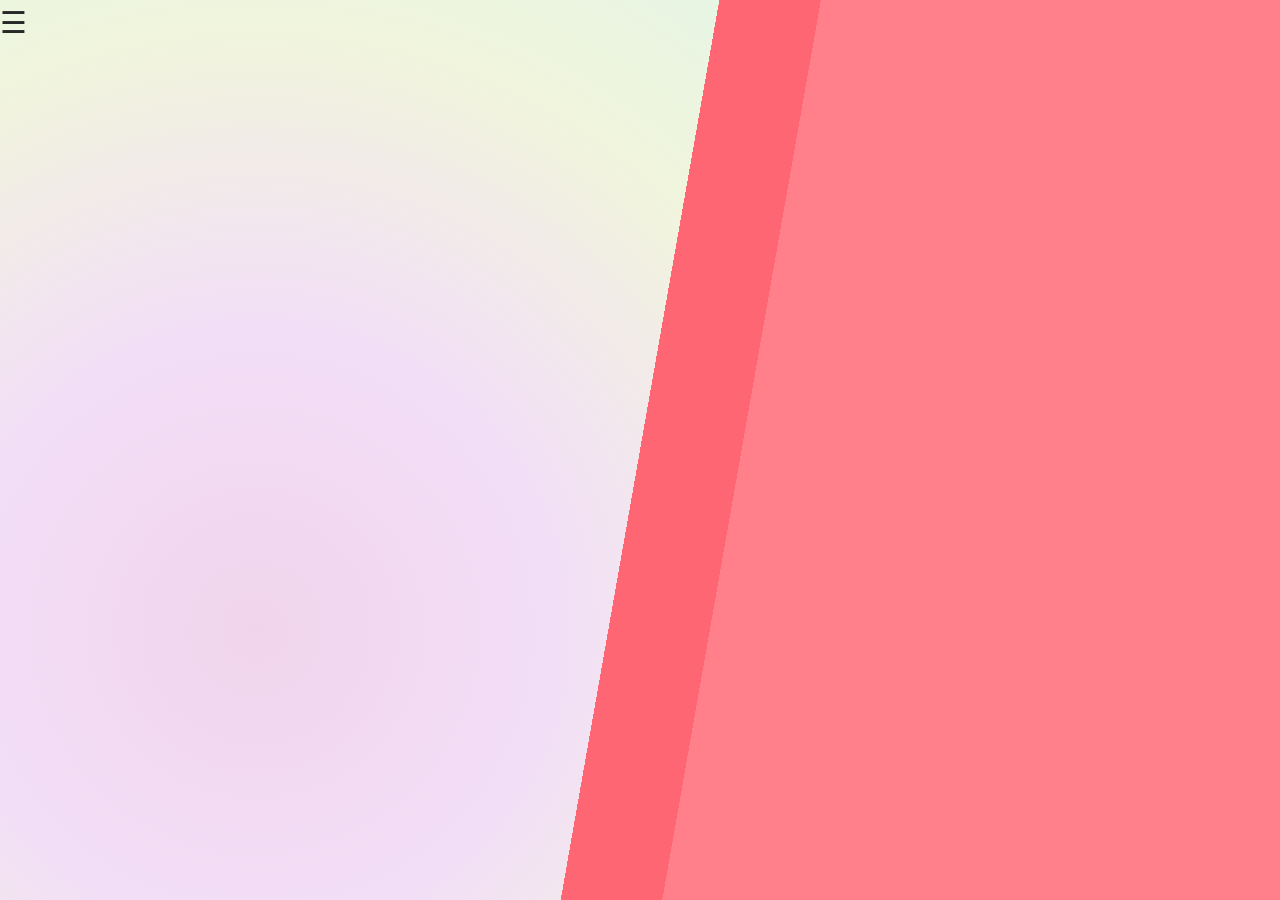
<file: src/html/conocenos.html>
<!DOCTYPE html>
<html lang="en">
<head>
    <meta charset='UTF-8'>
    <meta http-equiv='X-UA-Compatible' content='IE=edge'>
    <meta name='viewport' content='width=device-width, initial-scale=1.0'>
    <title>Pokemon</title>
    <link rel="stylesheet" href="../css/principal.css">
    <link rel="preconnect" href="https://fonts.googleapis.com">
    <link rel="preconnect" href="https://fonts.gstatic.com" crossorigin>
    <link href="https://fonts.googleapis.com/css2?family=Noto+Sans+KR:wght@300;400;500;600;700&family=Roboto+Slab:wght@500&display=swap" rel="stylesheet">
</head>
<body>
    <div id="navbar_container"></div>
    <script src="../js/loadnavbar.js"></script>
</body>
</html>
</file>
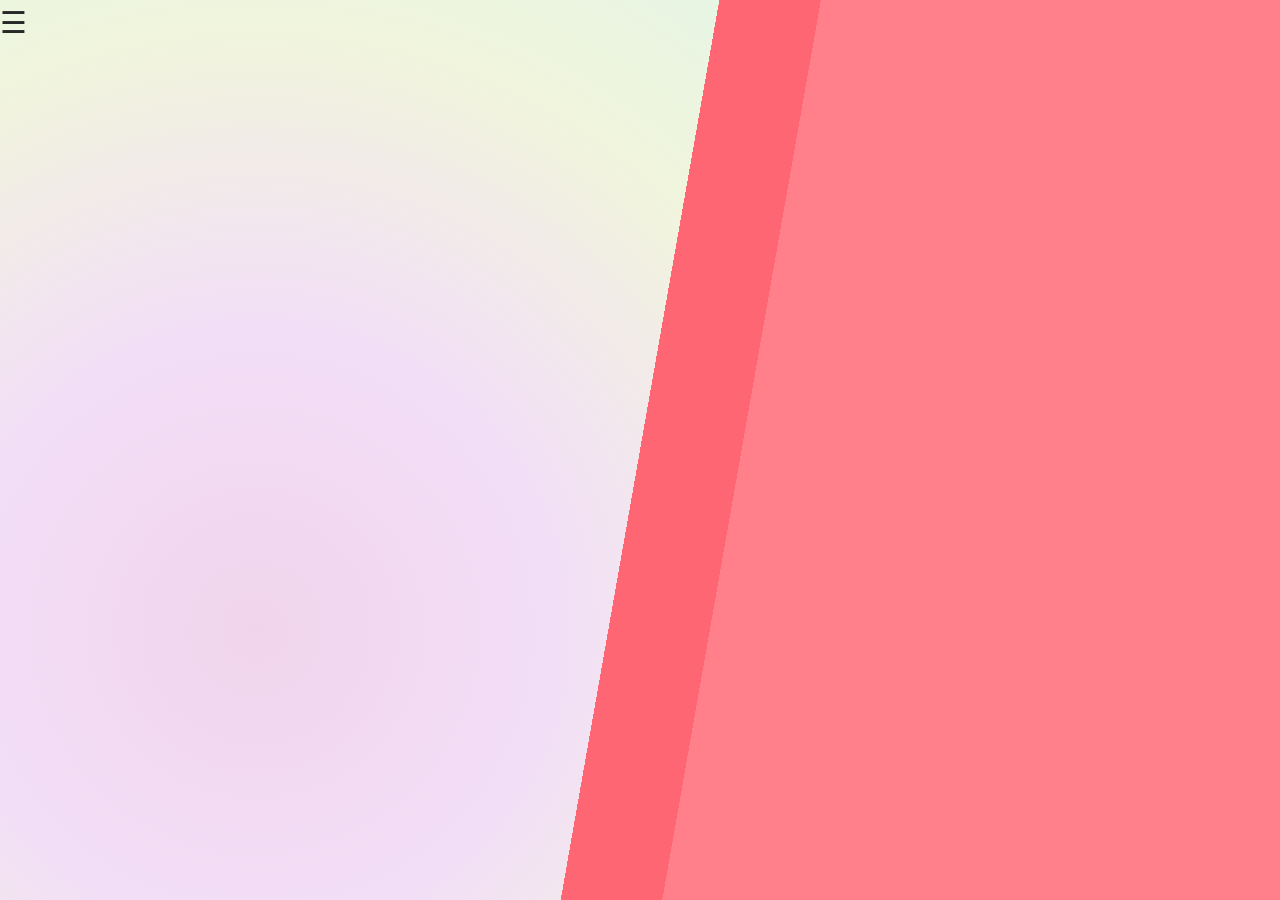
<file: src/html/contacto.html>
<!DOCTYPE html>
<html lang="en">
<head>
    <meta charset='UTF-8'>
    <meta http-equiv='X-UA-Compatible' content='IE=edge'>
    <meta name='viewport' content='width=device-width, initial-scale=1.0'>
    <title>Pokemon</title>
    <link rel="stylesheet" href="../css/principal.css">
    <link rel="preconnect" href="https://fonts.googleapis.com">
    <link rel="preconnect" href="https://fonts.gstatic.com" crossorigin>
    <link
        href="https://fonts.googleapis.com/css2?family=Noto+Sans+KR:wght@300;400;500;600;700&family=Roboto+Slab:wght@500&display=swap"
        rel="stylesheet">
</head>
<body>
    <div id="navbar_container"></div>
    <script src="../js/loadnavbar.js"></script>
</body>
</html>
</file>
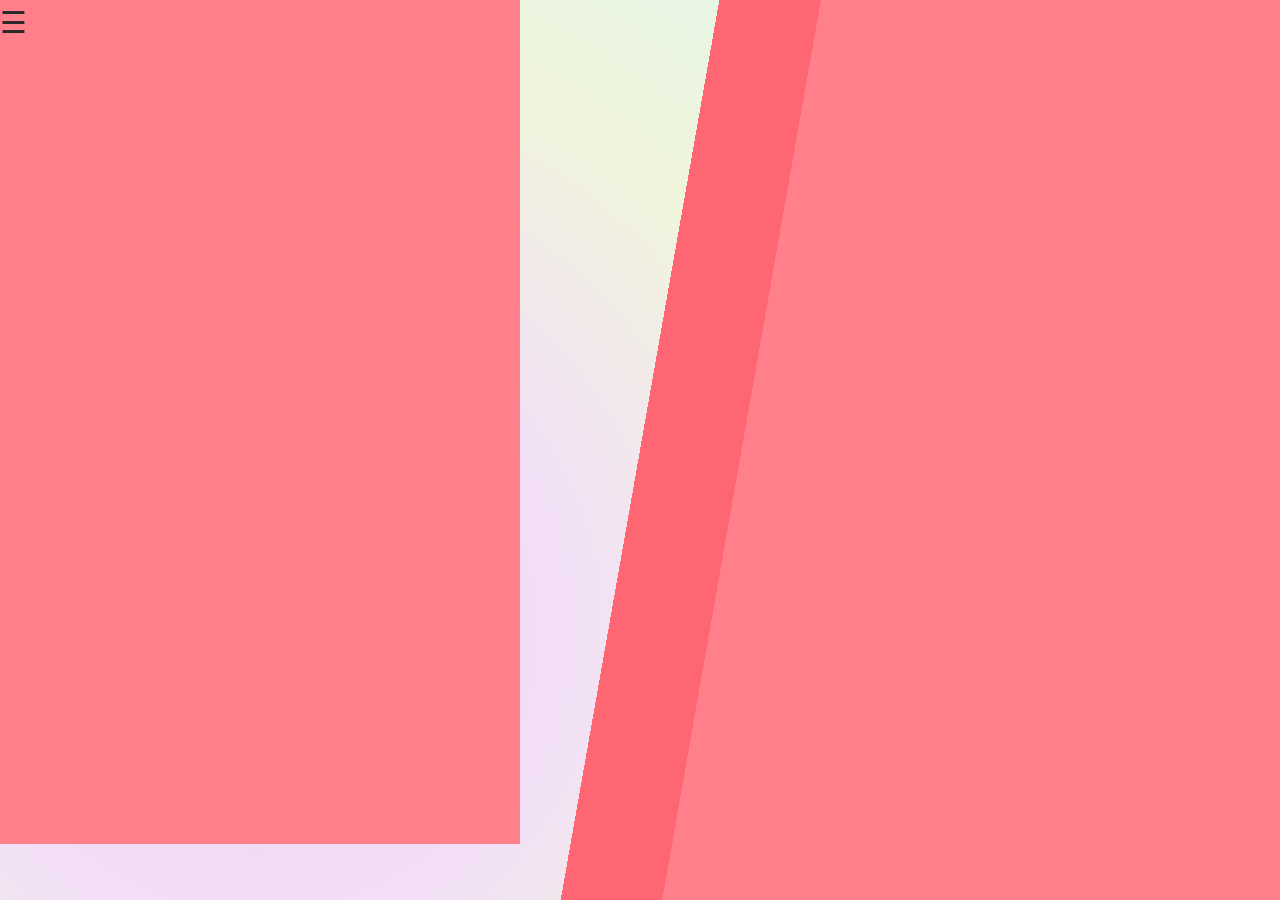
<file: src/html/objetos.html>
<!DOCTYPE html>
<html lang="en">
<head>
        <meta charset='UTF-8'>
        <meta http-equiv='X-UA-Compatible' content='IE=edge'>
        <meta name='viewport' content='width=device-width, initial-scale=1.0'>
        <title>Pokemon</title>
        <link rel="stylesheet" href="../css/principal.css">
        <link rel="stylesheet" href="../css/objetos.css">
        <link rel="preconnect" href="https://fonts.googleapis.com">
        <link rel="preconnect" href="https://fonts.gstatic.com" crossorigin>
        <link
            href="https://fonts.googleapis.com/css2?family=Noto+Sans+KR:wght@300;400;500;600;700&family=Roboto+Slab:wght@500&display=swap"
            rel="stylesheet">
    <!-- Carga el script de la Pokedex, con defer para que se ejecute después de que el documento se haya cargado completamente -->
    <script src='../js/items.js' defer></script>
</head>
<body>
    <div id="navbar_container"></div>
    <!-- Lista de objetos -->
    <ul id="item-list"></ul>
    <script src="../js/loadnavbar.js"></script>
</body>
</html>
</file>
<file: src/css/principal.css>
@import url('https://fonts.googleapis.com/css2?family=Kanit:ital,wght@0,100;0,200;0,300;0,400;0,500;0,600;0,700;0,800;0,900;1,100;1,200;1,300;1,400;1,500;1,600;1,700;1,800;1,900&display=swap');

/* The Modal (background) */
.modal {
    display: none;
    /* Hidden by default */
    position: fixed;
    /* Stay in place */
    z-index: 1;
    /* Sit on top */
    left: 0;
    top: 0;
    width: 100%;
    /* Full width */
    height: 100%;
    /* Full height */
    background-color: rgb(0, 0, 0);
    /* Fallback color */
    background-color: rgba(0, 0, 0, 0.4);
    /* Black w/ opacity */
}

/* Modal Content/Box */
.modal-content {
    background-color: #fefefe;
    margin: 10% auto;
    /* 15% from the top and centered */
    padding: 20px;
    border: 1px solid #888;
    width: 60%;
    /* Could be more or less, depending on screen size */
}

/* The Close Button */
.close {
    color: #aaa;
    float: right;
    font-size: 28px;
    font-weight: bold;
}

.close:hover,
.close:focus {
    color: black;
    text-decoration: none;
    cursor: pointer;
}


/* Path: styles.css */

/* GENERAL*/

*,
*::before,
*::after {
    box-sizing: border-box;
    margin: 0;
    padding: 0;
    margin: 0;
    padding: 0;
    box-sizing: border-box;
    font-family: 'Kanit', sans-serif;
}

html::-webkit-scrollbar {
    display: none;
}

:root {
    --rosa: #FF808B;
    --rosaOscuro: #FE6673;
    --attachment: fixed;
    --colorStop-1: 60%;
    --colorStop-2: calc(var(--colorStop-1) + 80px);
    --attachment: fixed;
    --degrees: 100deg;
    --colorStop-1: 50%;
    --colorStop-2: calc(var(--colorStop-1) + 100px);
}

body {
    max-width: 1920px;
    font-family: "Noto Sans KR", sans-serif;
    background-color: #fff;
    color: #282828;
    background-image: linear-gradient(var(--degrees), transparent var(--colorStop-1), var(--rosaOscuro) var(--colorStop-1) var(--colorStop-2), var(--rosa) var(--colorStop-2)), radial-gradient(circle at 20% 70%,
            rgb(239 208 234 / 0.9),
            rgb(234 201 242 / 0.6),
            rgb(231 238 197 / 0.6),
            rgb(205 240 219 / 0.6),
            rgb(231 237 245 / 0.6));
    background-attachment: var(--attachment);
    min-height: 100vh;
    overflow: hidden;
}

img {
    width: 100%;
}

a {
    text-decoration: none;
    color: #FFFFFF;
}

/*FIN GENERAL*/

/*NAVBAR*/

.logo {
    width: 100%;
    display: flex;
    justify-content: center;
    padding: 20px;
}

.container {
    display: grid;
    justify-content: center;
    align-items: center;
    padding: 15px;
    transition: .3s;
}

.container:hover {
    background: var(--rosaOscuro);
    cursor: pointer;
}

.hamburger_icon {
    font-size: 30px;
    cursor: pointer;
}

#navbar {
    display: none;
}

#navbar.active {
    display: block;
}

.lateral {
    height: 100vh;
    background-color: transparent;
    position: fixed;
    z-index: 1000;
}

.lateral.active {
    background-color: var(--rosa);
    transition: 0.5s;
}

/*FIN NAVBAR*/


/*SELECT GENERATION*/

.gen_select {
    position: absolute;
    bottom: 0;
    left: 150px;
    display: flex;
    gap: 12px;
}

.gen_select input {
    position: relative;
    width: 35px;
    aspect-ratio: 1;
    cursor: pointer;
    transition: margin-right 0.2s ease-in-out, scale 0.2s ease-in-out;
    transform-origin: center left;
}

.gen_select input::before,
.gen_select input::after {
    position: absolute;
    content: "";
    inset: 0;
    aspect-ratio: 1;
    border-radius: 100vw;
    --gradient-3-versions: linear-gradient(120deg,
            var(--color-version-1) 40%,
            var(--color-version-2) 40% 60%,
            var(--color-version-3) 60%);
    --gradient-2-versions: linear-gradient(120deg,
            var(--color-version-1) 50%,
            var(--color-version-2) 50%);
}

.gen_select input:hover,
.gen_select input:checked {
    scale: 1.5;
    margin-right: 20px;
}

.gen_select input:checked::after {
    border: 5px solid transparent;
    border-top: 2px solid #000000aa;
    border-bottom: 2px solid #000000aa;
    scale: 1.3;
    animation: rotation 700ms cubic-bezier(0.82, 0.22, 0.49, 0.61) infinite;
}

@keyframes rotation {
    to {
        rotate: 360deg;
    }
}

/* Gen 1 */
#gen1::before {
    --color-version-1: #e23a19;
    --color-version-2: #e5c31a;
    --color-version-3: #3971da;
    background-image: var(--gradient-3-versions);
}

/* Gen 2 */
#gen2::before {
    --color-version-1: #f6c422;
    --color-version-2: #6f55e3;
    --color-version-3: #abb4c9;
    background-image: var(--gradient-3-versions);
}

/* Gen 3 */
#gen3::before {
    --color-version-1: #e54830;
    --color-version-2: #37dd2b;
    --color-version-3: #0070b7;
    background-image: var(--gradient-3-versions);
}

/* Gen 4 */
#gen4::before {
    --color-version-1: #97d7e3;
    --color-version-2: #303336;
    --color-version-3: #bd56b7;
    background-image: var(--gradient-3-versions);
}

/* Gen 5 */
#gen5::before {
    --color-version-1: #f0f6f4;
    --color-version-2: #272524;
    background-image: var(--gradient-2-versions);
}

/* Gen 6 */
#gen6::before {
    --color-version-1: #f1a9c6;
    --color-version-2: #221717;
    background-image: var(--gradient-2-versions);
}

/* Gen 7 */
#gen7::before {
    --color-version-1: #ff9f31;
    --color-version-2: #4f3f9e;
    background-image: var(--gradient-2-versions);
}

/* Gen 8 */
#gen8::before {
    --color-version-1: #02acee;
    --color-version-2: #ed0e65;
    background-image: var(--gradient-2-versions);
}

/* Gen 9 */
#gen9::before {
    --color-version-1: #eb3b4f;
    --color-version-2: #781984;
    background-image: var(--gradient-2-versions);
}

/* Formes Alt */
#alt_forms {
    visibility: hidden;
}

#alt_forms::before {
    background-image: radial-gradient(white 21%, black 21% 25%, transparent 25%),
        linear-gradient(red 41%,
            black 41% 44%,
            white 44% 56%,
            black 56% 59%,
            white 59%);
}

/*FIN SELECT GENERATION*/

/*POKEMON 3DMODEL*/

.pokemon_model {
    width: 50%;
}

.shiny_button {
    position: absolute;
    left: 80px;
    top: 150px;
    width: 5rem;
    filter: drop-shadow(5px 5px 0 rgba(130, 217, 211, 0.408));
    cursor: pointer;
}


.poke #myBtn {
    background-color: #f04f17;
    color: white;
    font-size: 1.5rem;
    border-radius: 5px;
    cursor: pointer;
    transition: background-color 0.3s;
    padding: 0.5rem;
}

.pokemon_3Dmodel {
    position: absolute;
    left: 160px;
    top: 80px;
    filter: drop-shadow(10px 10px 2px #39393951);
    display: flex;
    flex-direction: column;
    align-items: center;
}

/*FIN POKEMON 3DMODEL*/

/*POKEMON LIST*/

.pokedex {
    position: relative;
    display: flex;
    justify-content: flex-end;
    align-items: center;
}

.pokemon_list {
    min-width: 400px;
    width: 100%;
    max-width: 520px;
    height: calc(100vh - 56px);
    overflow-y: scroll;
    display: flex;
    flex-direction: column;
    gap: 15px;
    padding: 20px 10px 20px 0;
    margin-right: 20px;
}

.pokemon_list::-webkit-scrollbar {
    display: none;
}

.pokemon {
    display: flex;
    justify-content: space-between;
    align-items: center;
    text-transform: capitalize;
    text-align: center;
    padding: 0 10px 0 0;
    color: black;
    font-weight: 500;
    font-size: 1.3rem;
    border-radius: 100vw;
    cursor: pointer;
}

.pokemon:hover,
.pokemon_active {
    background-image: linear-gradient(115deg, #f04f17 45%, black 45%);
    color: white;
}

.pokemon_active {
    position: relative;
}

.pokemon_active .pokemon_sprite {
    animation: pokemon_jump 0.24s ease-in-out 2;
}

@keyframes pokemon_jump {

    from,
    to {
        translate: 0;
    }

    50% {
        translate: 0 -10px;
    }
}

.pokemon_name {
    padding: 0 0.5rem;
}

@keyframes rotate {
    to {
        rotate: 360deg;
    }
}

.pokemon>div:first-of-type {
    display: flex;
    align-items: center;
}

.pokemon_sprite {
    width: 60px;
    scale: 1.2;
    transform-origin: bottom;
    margin-inline: 10px;
}

.pokemon_num {
    display: flex;
}

.pokemon_num_field {
    margin-left: 0.5rem;
}

.pokeball {
    --width: 25px;
    width: var(--width);
    height: var(--width);
    aspect-ratio: 1;
    display: flex;
    animation-play-state: paused;
}

.pokemon_active .pokeball {
    animation: rotate 1600ms infinite linear;
    animation-play-state: running;
}

/*FIN POKEMON LIST*/

@media screen and (max-width: 992px) {
    .pokedex {
        flex-direction: column;
        height: calc(100vh - 46px);
    }

    .gen_select {
        top: 20px;
        right: 20px;
        gap: 10px 25px;
        bottom: initial;
        left: initial;
        flex-direction: column;
    }

    .gen_select input {
        transform-origin: top center;
        transition: margin-bottom 0.2s ease-in-out, scale 0.2s ease-in-out;
    }

    .gen_select input:hover {
        z-index: 20;
    }

    .gen_select input:hover,
    .gen_select input:checked {
        margin-bottom: 20px;
        margin-right: 0;
    }

    .shiny_button {
        width: 4rem;
    }

    div:has(.pokemon_3Dmodel) {
        max-width: 475px;
        padding: 0 20px;
    }

    .pokemon_list {
        height: calc(100vh - 451px);
        margin-inline: auto;
        padding-right: 0;
    }
}

.column {
    flex: 1;
    min-width: 20%;
    max-width: 50%;
}

.full_width {
    width: 100%;
    margin-top: 20px;
}

.pokemon_info_box p {
    margin-bottom: 10px;
    font-weight: bolder;
}

@media screen and (max-width: 600px) {
    .gen_select {
        flex-wrap: wrap-reverse;
        height: 255px;
    }

    .gen_select {
        opacity: 0.5;
        transition: all 0.3s;
    }

    .gen_select:hover {
        opacity: 1;
    }
}

@media screen and (max-width: 490px) {
    div:has(.pokemon_3Dmodel) {
        max-width: 300px;
    }

    .pokemon_3Dmodel {
        margin-top: 70px;
    }

    .pokedex {
        justify-content: space-between;
    }
}

@media screen and (max-width: 400px) {
    .pokemon_list {
        width: 100%;
        min-width: initial;
    }

    .pokeball {
        display: none;
    }
}


.modal-content .pokemon-info {}

/* Add the following code to the existing CSS file */

.type-icon-bug {
    border: 1px solid #84AC86;
    border-radius: 8px;
    padding: 5px 10px;
    background-color: #84AC86;
    color: #fff;
}

.type-icon-dark {
    border: 1px solid #5A5366;
    border-radius: 8px;
    padding: 5px 10px;
    background-color: #5A5366;
    color: #fff;
}

.type-icon-dragon {
    border: 1px solid #7666ED;
    border-radius: 8px;
    padding: 5px 10px;
    background-color: #7666ED;
    color: #ffff;
}

.type-icon-electric {
    border: 1px solid #decf00;
    border-radius: 8px;
    padding: 5px 10px;
    background-color: #ffee00c3;
    color: #ffffff;
}

.type-icon-fairy {
    border: 1px solid #D994D6;
    border-radius: 8px;
    padding: 5px 10px;
    background-color: #D994D6;
    color: #ffff;
}

.type-icon-fighting {
    border: 1px solid #AA3D00;
    border-radius: 8px;
    padding: 5px 10px;
    background-color: #AA3D00;
    color: #ffbc95;
}

.type-icon-fire {
    border: 1px solid #C01716;
    border-radius: 8px;
    padding: 5px 10px;
    background-color: #C01716;
    color: #fccece;
}

.type-icon-flying {
    border: 1px solid #01BAE6;
    border-radius: 8px;
    padding: 5px 10px;
    background-color: #0596bb;
    color: #ffff;
}

.type-icon-ghost {
    border: 1px solid #5F5FB2;
    border-radius: 8px;
    padding: 5px 10px;
    background-color: #5F5FB2;
    color: #ffff;
}

.type-icon-grass {
    border: 1px solid #4E9A4E;
    border-radius: 8px;
    padding: 5px 10px;
    background-color: #4E9A4E;
    color: #ffff;
}

.type-icon-ground {
    border: 1px solid #D9B54A;
    border-radius: 8px;
    padding: 5px 10px;
    background-color: #D9B54A;
    color: #ffff;
}

.type-icon-ice {
    border: 1px solid #6DD3F5;
    border-radius: 8px;
    padding: 5px 10px;
    background-color: #6DD3F5;
    color: #ffff;
}

.type-icon-normal {
    border: 1px solid #A8A77A;
    border-radius: 8px;
    padding: 5px 10px;
    background-color: #A8A77A;
    color: #ffff;
}

.type-icon-poison {
    border: 1px solid #A33EA1;
    border-radius: 8px;
    padding: 5px 10px;
    background-color: #A33EA1;
    color: #ffff;
}

.type-icon-psychic {
    border: 1px solid #F95587;
    border-radius: 8px;
    padding: 5px 10px;
    background-color: #F95587;
    color: #ffff;
}

.type-icon-rock {
    border: 1px solid #B6A136;
    border-radius: 8px;
    padding: 5px 10px;
    background-color: #B6A136;
    color: #ffff;
}

.type-icon-steel {
    border: 1px solid #B7B7CE;
    border-radius: 8px;
    padding: 5px 10px;
    background-color: #B7B7CE;
    color: #ffff;
}

.type-icon-water {
    border: 1px solid #4D90D5;
    border-radius: 8px;
    padding: 5px 10px;
    background-color: #4D90D5;
    color: #ffff;
}

.evolution-chain {}

.pokemon-info {
    display: grid;
    gap: 10px;
}


.stats {
    display: grid;
    grid-template-columns: repeat(1, 0.7fr);
    font-size: 1rem;
    font-weight: 800;
    font-family: 'Montserrat', sans-serif;

}

.stats hr {
    width: 100%;
    border: none;
    border-bottom: 2px solid rgba(255, 255, 255, 0.6);
}

.stats .stat {
    display: flex;
    width: 100%;
}

.stat div {
    width: 100%;
    padding: 7px 0px 7px 0px;
    display: flex;
    justify-content: space-between;
    margin: 0;

}

.stats meter {
    width: 20%;
    height: 1.5em;
    border-radius: 10px;
    border: none;
    position: relative;
    top: 8px;
}

meter::-webkit-meter-optimum-value {
    background-color: #23dd48be;
}

meter::-webkit-meter-suboptimum-value {
    background-color: #fdc945e6;
}

meter::-webkit-meter-even-less-good-value {
    background-color: #ff4545e2;
}

.stats meter::-webkit-meter-bar {
    background-color: rgba(183, 183, 183, 0.3);
    border: none;
}
</file>
<file: src/css/objetos.css>
@import url('https://fonts.googleapis.com/css2?family=Kanit:ital,wght@0,100;0,200;0,300;0,400;0,500;0,600;0,700;0,800;0,900;1,100;1,200;1,300;1,400;1,500;1,600;1,700;1,800;1,900&display=swap');

*,
*::before,
*::after {
    box-sizing: border-box;
    margin: 0;
    padding: 0;
    margin: 0;
    padding: 0;
    box-sizing: border-box;
    font-family: 'Kanit', sans-serif;
}

html::-webkit-scrollbar {
    display: none;
}

:root {
    --rosa: #FF808B;
    --rosaOscuro: #FE6673;
    --attachment: fixed;
    --colorStop-1: 60%;
    --colorStop-2: calc(var(--colorStop-1) + 80px);
    --attachment: fixed;
    --degrees: 100deg;
    --colorStop-1: 50%;
    --colorStop-2: calc(var(--colorStop-1) + 100px);
}

.logo {
    width: 100%;
    display: flex;
    justify-content: center;
    padding: 20px;
}

.container {
    display: grid;
    justify-content: center;
    align-items: center;
    padding: 15px;
    ;
    transition: .3s;
}

.container:hover {
    background: var(--rosaOscuro);
    cursor: pointer;
}


.lateral {
    height: 100vh;
    position: fixed;
    z-index: 1000;
}

img {
    width: 100%;
}

li {
    list-style: none;

}

#item-list {
    min-width: 400px;
    width: 100%;
    max-width: 520px;
    height: calc(100vh - 56px);
    overflow-y: scroll;
    display: flex;
    flex-direction: column;
    gap: 15px;
    padding: 20px 10px 20px 0;
    background: var(--rosa);
}

.item_sprite {
    width: 35px;
    scale: 1.2;
    transform-origin: bottom;
    margin-inline: 10px;
    transition: scale .3s ease;
}

.item_sprite:hover {
    scale: 1.5;
    cursor: pointer;
}

.item_name {
    font-size: 1.2rem;
    color: #FFFFFF;
    margin-inline: 10px;
    text-transform: capitalize;
}

a {
    text-decoration: none;
    color: #FFFFFF;
}
</file>
